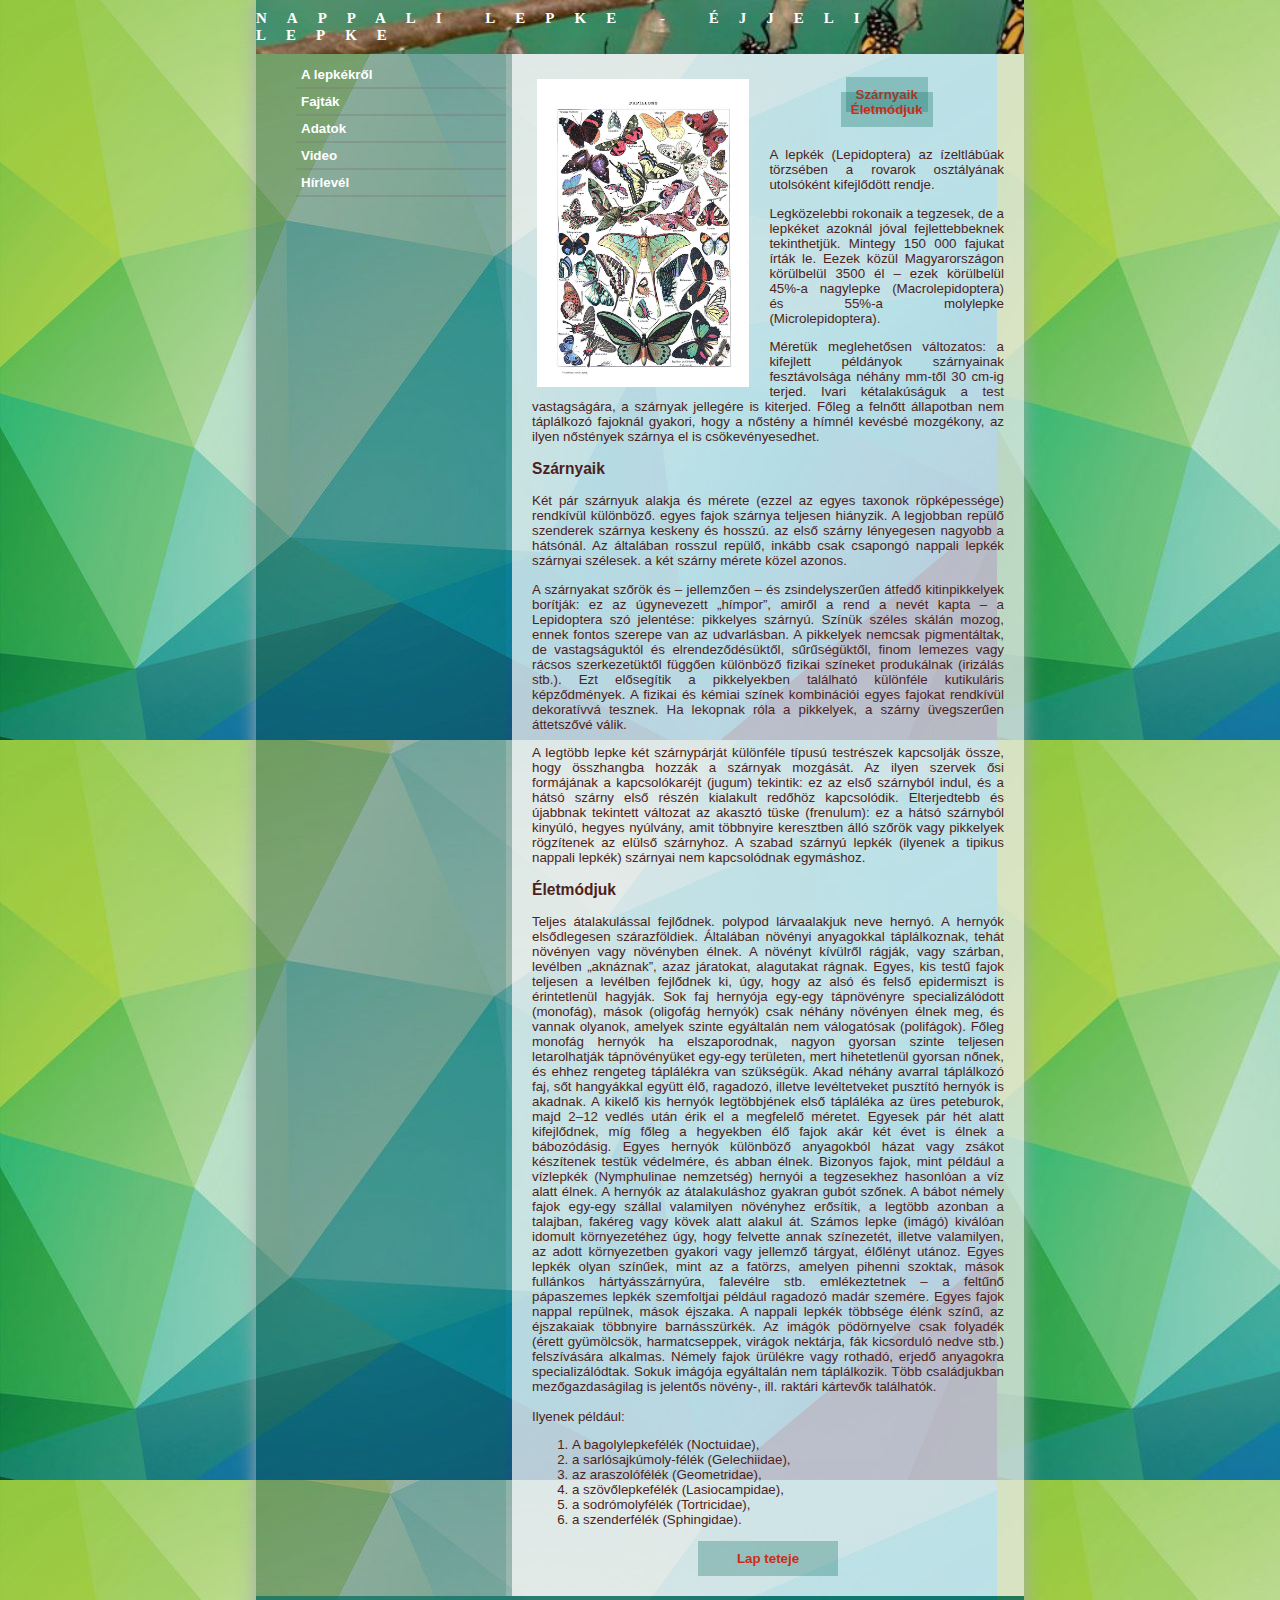
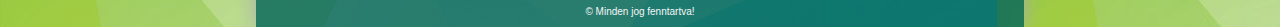
<file: index.html>
<!DOCTYPE html>
<html lang="hu">
    
	<head>
		<meta charset="utf-8" >
		<meta name="viewport" content="width=device-width, initial-scale=1.0">
		<meta name="description" content="Nappali lepke - éjjeli lepke" >
		<meta name="keywords" content="lepke, nappali lepke, éjszakai lepke" >
		<meta name="Author" content="Berg Ádám">
		<link rel="stylesheet" href="style.css">
		<link rel="stylesheet" href="site.css">
		<title>Lepke</title>
	</head>

	<body>
	<div id="tartalmazo">
		<header>
			<h1>Nappali lepke - éjjeli lepke</h1>
		</header><!-- fejlec vége -->
		<nav>
			
			<ul>
				<li><a href="#">A lepkékről</a></li>
				<li><a href="fajta.html">Fajták</a></li>
				<li><a href="adatok.html">Adatok</a></li>
				<li><a href="media.html">Video</a></li>
			    <li><a href="urlap.html">Hírlevél</a></li>
			</ul>
		</nav><!-- menu vége -->
		
		<main><!--Ez az, ami minden oldalon más és más lesz-->
			<img class="left" src="pap.jpg" alt="papillons">
			<ul id="horgony">
				<li><a href="#szarny">Szárnyaik</a></li>
				<li><a href="#elet">Életmódjuk</a></li>
			</ul>
		<p class="clearr"> A lepkék (Lepidoptera) az ízeltlábúak törzsében a rovarok osztályának utolsóként kifejlődött rendje.	</p>
		<p>
		Legközelebbi rokonaik a tegzesek, de a lepkéket azoknál jóval fejlettebbeknek tekinthetjük. Mintegy 150 000 fajukat írták le. Eezek közül Magyarországon körülbelül 3500 él – ezek körülbelül 45%-a nagylepke (Macrolepidoptera) és 55%-a molylepke (Microlepidoptera).
		</p>
		<p>
		Méretük meglehetősen változatos: a kifejlett példányok szárnyainak fesztávolsága néhány mm-től 30 cm-ig terjed.

Ivari kétalakúságuk a test vastagságára, a szárnyak jellegére is kiterjed. Főleg a felnőtt állapotban nem táplálkozó fajoknál gyakori, hogy a nőstény a hímnél kevésbé mozgékony, az ilyen nőstények szárnya el is csökevényesedhet.
</p>
		<h3 id="szarny">Szárnyaik</h3>
			<p>Két pár szárnyuk alakja és mérete (ezzel az egyes taxonok röpképessége) rendkívül különböző. egyes fajok szárnya teljesen hiányzik. A legjobban repülő szenderek szárnya keskeny és hosszú. az első szárny lényegesen nagyobb a hátsónál. Az általában rosszul repülő, inkább csak csapongó nappali lepkék szárnyai szélesek. a két szárny mérete közel azonos.
</p><p>
A szárnyakat szőrök és – jellemzően – és zsindelyszerűen átfedő kitinpikkelyek borítják: ez az úgynevezett „hímpor”, amiről a rend a nevét kapta – a Lepidoptera szó jelentése: pikkelyes szárnyú. Színük széles skálán mozog, ennek fontos szerepe van az udvarlásban. A pikkelyek nemcsak pigmentáltak, de vastagságuktól és elrendeződésüktől, sűrűségüktől, finom lemezes vagy rácsos szerkezetüktől függően különböző fizikai színeket produkálnak (irizálás stb.). Ezt elősegítik a pikkelyekben található különféle kutikuláris képződmények. A fizikai és kémiai színek kombinációi egyes fajokat rendkívül dekoratívvá tesznek. Ha lekopnak róla a pikkelyek, a szárny üvegszerűen áttetszővé válik.
</p><p>
A legtöbb lepke két szárnypárját különféle típusú testrészek kapcsolják össze, hogy összhangba hozzák a szárnyak mozgását. Az ilyen szervek ősi formájának a kapcsolókaréjt (jugum) tekintik: ez az első szárnyból indul, és a hátsó szárny első részén kialakult redőhöz kapcsolódik. Elterjedtebb és újabbnak tekintett változat az akasztó tüske (frenulum): ez a hátsó szárnyból kinyúló, hegyes nyúlvány, amit többnyire keresztben álló szőrök vagy pikkelyek rögzítenek az elülső szárnyhoz. A szabad szárnyú lepkék (ilyenek a tipikus nappali lepkék) szárnyai nem kapcsolódnak egymáshoz.

			</p> 
		<h3 id="elet">Életmódjuk</h3>
			<p>Teljes átalakulással fejlődnek. polypod lárvaalakjuk neve hernyó.

A hernyók elsődlegesen szárazföldiek. Általában növényi anyagokkal táplálkoznak, tehát növényen vagy növényben élnek. A növényt kívülről rágják, vagy szárban, levélben „aknáznak”, azaz járatokat, alagutakat rágnak. Egyes, kis testű fajok teljesen a levélben fejlődnek ki, úgy, hogy az alsó és felső epidermiszt is érintetlenül hagyják. Sok faj hernyója egy-egy tápnövényre specializálódott (monofág), mások (oligofág hernyók) csak néhány növényen élnek meg, és vannak olyanok, amelyek szinte egyáltalán nem válogatósak (polifágok). Főleg monofág hernyók ha elszaporodnak, nagyon gyorsan szinte teljesen letarolhatják tápnövényüket egy-egy területen, mert hihetetlenül gyorsan nőnek, és ehhez rengeteg táplálékra van szükségük.

Akad néhány avarral táplálkozó faj, sőt hangyákkal együtt élő, ragadozó, illetve levéltetveket pusztító hernyók is akadnak.

A kikelő kis hernyók legtöbbjének első tápláléka az üres peteburok, majd 2–12 vedlés után érik el a megfelelő méretet. Egyesek pár hét alatt kifejlődnek, míg főleg a hegyekben élő fajok akár két évet is élnek a bábozódásig. Egyes hernyók különböző anyagokból házat vagy zsákot készítenek testük védelmére, és abban élnek. Bizonyos fajok, mint például a vízlepkék (Nymphulinae nemzetség) hernyói a tegzesekhez hasonlóan a víz alatt élnek.

A hernyók az átalakuláshoz gyakran gubót szőnek. A bábot némely fajok egy-egy szállal valamilyen növényhez erősítik, a legtöbb azonban a talajban, fakéreg vagy kövek alatt alakul át.

Számos lepke (imágó) kiválóan idomult környezetéhez úgy, hogy felvette annak színezetét, illetve valamilyen, az adott környezetben gyakori vagy jellemző tárgyat, élőlényt utánoz. Egyes lepkék olyan színűek, mint az a fatörzs, amelyen pihenni szoktak, mások fullánkos hártyásszárnyúra, falevélre stb. emlékeztetnek – a feltűnő pápaszemes lepkék szemfoltjai például ragadozó madár szemére.

Egyes fajok nappal repülnek, mások éjszaka. A nappali lepkék többsége élénk színű, az éjszakaiak többnyire barnásszürkék.

Az imágók pödörnyelve csak folyadék (érett gyümölcsök, harmatcseppek, virágok nektárja, fák kicsorduló nedve stb.) felszívására alkalmas. Némely fajok ürülékre vagy rothadó, erjedő anyagokra specializálódtak. Sokuk imágója egyáltalán nem táplálkozik.

Több családjukban mezőgazdaságilag is jelentős növény-, ill. raktári kártevők találhatók.
<br><br>
Ilyenek például:
			</p> 
			<ol>
				<li>A bagolylepkefélék (Noctuidae),</li>
				<li>a sarlósajkúmoly-félék (Gelechiidae),</li>
				<li>az araszolófélék (Geometridae),</li>
				<li>a szövőlepkefélék (Lasiocampidae),</li>
				<li>a sodrómolyfélék (Tortricidae),</li>
				<li>a szenderfélék (Sphingidae).</li>
			</ol>
			<a id="up" href="#">Lap teteje</a>
		</main><!-- tartalom vége -->
		<footer>
			<p>&copy; Minden jog fenntartva!</p>
		</footer><!-- lablec vége -->
	</div> <!-- tartalmazo vége -->
</body>
</html>
</file>
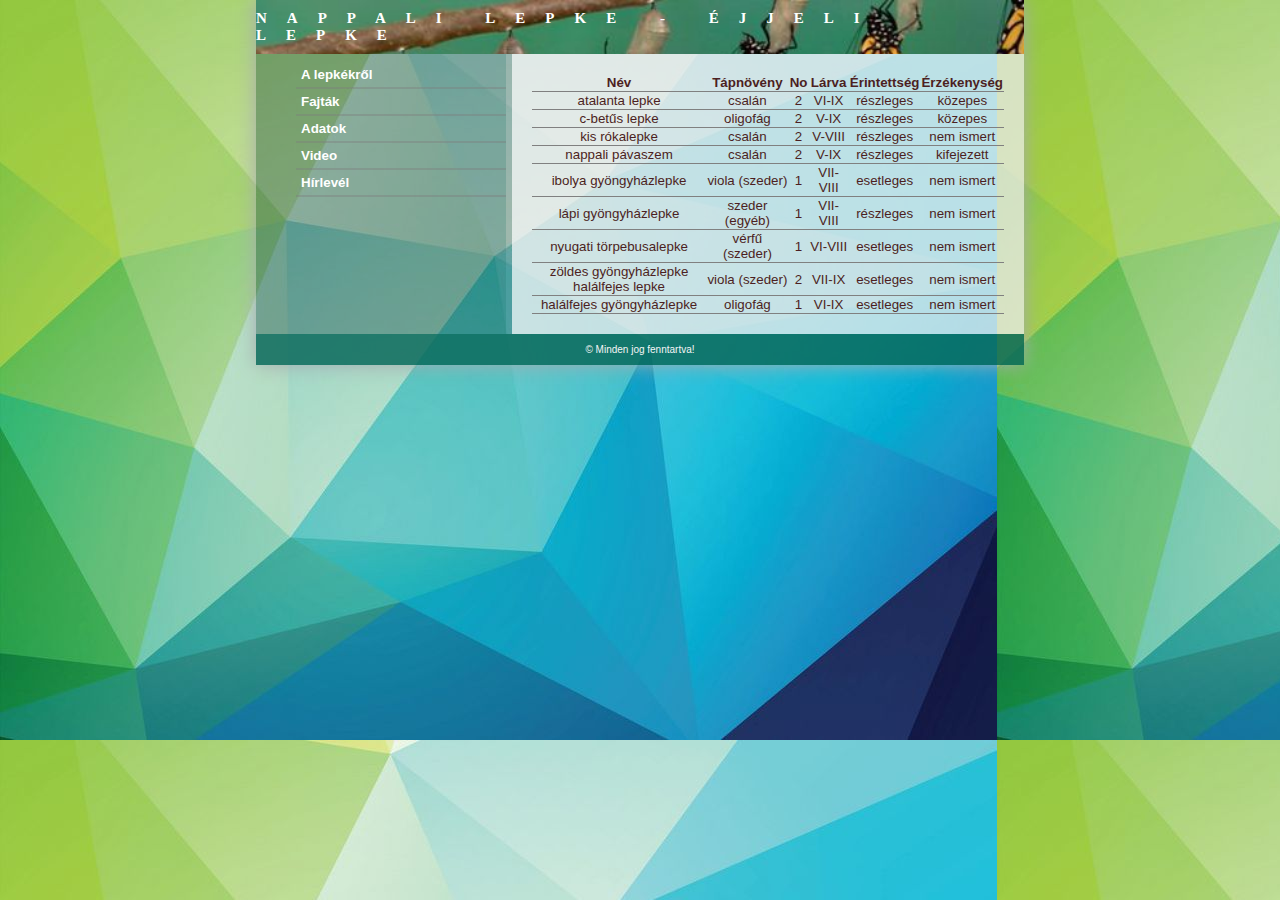
<file: adatok.html>
<!DOCTYPE html>
<html lang="hu">
    
	<head>
		<meta charset="utf-8" >
		<meta name="viewport" content="width=device-width, initial-scale=1.0">
		<meta name="description" content="Nappali lepke - éjjeli lepke" >
		<meta name="keywords" content="lepke, nappali lepke, éjszakai lepke" >
		<meta name="Author" content="Berg Ádám">
        <link rel="stylesheet" href="style.css">
		<link rel="stylesheet" href="site.css">
		<title>Lepke</title>
	</head>

	<body>
	<div id="tartalmazo">
		<header>
			<h1>Nappali lepke - éjjeli lepke</h1>
		</header><!-- fejlec vége -->
		<nav>
			
			<ul>
				<li><a href="index.html">A lepkékről</a></li>
				<li><a href="fajta.html">Fajták</a></li>
				<li><a href="#">Adatok</a></li>
				<li><a href="media.html">Video</a></li>
			    <li><a href="urlap.html">Hírlevél</a></li>
			</ul>
		</nav><!-- menu vége -->
		
		<main><!--Ez az, ami minden oldalon más és más lesz-->
            <table>
                <tr>
                    <th>Név</th>
                    <th>Tápnövény</th>
                    <th>No</th>
                    <th>Lárva</th>
                    <th>Érintettség</th>
                    <th>Érzékenység</th>
                </tr>
                <tr>
                    <td>atalanta lepke</td>
                    <td>csalán</td>
                    <td>2</td>
                    <td>VI-IX</td>
                    <td>részleges</td>
                    <td>közepes</td>
                </tr>
                <tr>
                    <td>c-betűs lepke</td>
                    <td>oligofág</td>
                    <td>2</td>
                    <td>V-IX</td>
                    <td>részleges</td>
                    <td>közepes</td>
                </tr>
                <tr>
                    <td>kis rókalepke</td>
                    <td>csalán</td>
                    <td>2</td>
                    <td>V-VIII</td>
                    <td>részleges</td>
                    <td>nem ismert</td>
                </tr>
                <tr>
                    <td>nappali pávaszem</td>
                    <td>csalán</td>
                    <td>2</td>
                    <td>V-IX</td>
                    <td>részleges</td>
                    <td>kifejezett</td>
                </tr>
                <tr>
                    <td>ibolya gyöngyházlepke</td>
                    <td>viola (szeder)</td>
                    <td>1</td>
                    <td>VII-VIII</td>
                    <td>esetleges</td>
                    <td>nem ismert</td>
                </tr>
                <tr>
                    
                    <td>lápi gyöngyházlepke</td>
                    <td>szeder (egyéb)</td>
                    <td>1</td>
                    <td>VII-VIII</td>
                    <td>részleges</td>
                    <td>nem ismert</td>
                </tr>
                <tr>
                    <td>nyugati törpebusalepke</td>
                    <td>vérfű (szeder)</td>
                    <td>1</td>
                    <td>VI-VIII</td>
                    <td>esetleges</td>
                    <td>nem ismert</td>
                </tr>
                <tr>
                    <td>zöldes gyöngyházlepke halálfejes lepke</td>
                    <td>viola (szeder)</td>
                    <td>2</td>
                    <td>VII-IX</td>
                    <td>esetleges</td>
                    <td>nem ismert</td>
                </tr>
                <tr>
                    <td>halálfejes gyöngyházlepke</td>
                    <td>oligofág</td>
                    <td>1</td>
                    <td>VI-IX</td>
                    <td>esetleges</td>
                    <td>nem ismert</td>
                </tr>
            </table>
		</main><!-- tartalom vége -->
		<footer>
			<p>&copy; Minden jog fenntartva!</p>
		</footer><!-- lablec vége -->
	</div> <!-- tartalmazo vége -->
</body>
</html>
</file>
<file: style.css>
.belso {
	background-color:white;
	border-top: 2px dotted gray;
	padding: 0 0 0 15px;
	margin: 0px;
}
.szoveg{ 
font-weight:bold;
color:#000000 ;
}


/* karakter es bekezdesformazasok */
h1, h2 { /*Egyszerre adjuk meg a ket stilus azonos jegyeit*/
	text-transform:uppercase;
	font-weight: bold;
}

h1 {
	letter-spacing: 1pt;
	font-size: 12pt;
}

h2 {
	font-size: 10pt;
}
p{
	text-align:justify;  /*sorkizart igazitas*/
	
}
 
hr{
	 color: rgba(10, 110, 95,0.8);
}
 
.bordw{
	 border: 2px solid white;
	 padding: 0px;
	 margin-bottom: 20px;
}
 
.bordd{
	 border: 2px solid rgba(10, 110, 95,0.8);
	 padding: 0px;
	 margin-bottom: 20px;
}
   
.left{
	 float:left;
	 width: 45%;
	 margin-right: 15px;
}
 
.right{
	 float:right;
	 width: 45%;
	 margin-left: 15px;
}
 
.clearr{
	  clear: right;
	  margin-top: 30px;
}
  
.clearl{
	  clear: left;
}
 
#horgony{
	 list-style-type:none;
	 text-align: center;
}
 
#horgony li{
	 display:inline;
}
 
#horgony a{
	 width: 120px;
	 margin:25px;
	 padding:10px;
	 background-color: rgba(10, 110, 95,0.3);
}
 
#horgony a:hover{
	 background-color: rgba(10, 110, 95,0.8);
	 color: wheat;
}
 
#up{
	 display:block;
	 text-align: center;
	 width: 120px;
	 margin:0 auto;
	 padding:10px;
	 background-color: rgba(10, 110, 95,0.3);
}
 
#up:hover{
	 background-color: rgba(10, 110, 95,0.8);
	 color: wheat;
}
 
a {
	text-decoration:none;
	font-weight:bold;
}
a:link {
	color:#cc2c17;/*sotet piros*/
 
}
a:visited {
	color:#364c17;
}
 
a:hover {
	color:red;
}
 
 
/*kepek usztatasa*/
img{
	padding: 5px;
}

.bal {
	float:left;
}

.jobb {
	float:right;
}
.torol{
	clear:both;
}

/*tablazat form-sa*/
table {
	border-collapse:collapse;
	
}
td,th {
	border-bottom: 1px solid gray;
	text-align:center;
}
caption {
	font-weight:bold;
	text-align:left;
	padding-bottom:10px;
	font-size:11pt;
	
}
.masodik{
	background-color:silver;
}
/*urlap formazasa*/


#feliratkozas label {
    float: left;
    width: 6em;
    margin: 5px;
    text-align: right;
}

form br {
    clear: left;
}


legend {
    padding: 10px 4px;
}

fieldset {
   
    border: 1px solid #4c1f22;
    padding: 10px;
}
</file>
<file: site.css>
body{
    font-family: Verdana, Arial, sans-serif;
    color: #4c1f22;
    font-size: 10pt;
    margin: 0;
    padding: 0;
    background-image: url(back.jpg);
    box-sizing: border-box;
}

#tartalmazo{
    display: grid;
    grid-template-columns: 1fr 2fr;
    grid-template-areas: 
    "h h"
    "n a"
    "f f";
    width: 60%;
    background-color: rgb(0, 0, 0, 0.2);
    box-shadow: 0px 0px 18px 0px rgba(167, 171, 176, 1);
    margin:auto
}

header{
    grid-area: h;
    width: 100%;
    height: fit-content;
    background-image: url(head.jpg);
    background-repeat: no-repeat;
    background-size: cover;
}
header>h1{
    font-family:"Viner Hand ITC", "Comic Sans Ms", Garamond, serif ;
    font-size: 15px;
    text-align: left;
    color: white;
    letter-spacing: 20px;
}

nav{
    grid-area: n;
    width: 250px;
    text-align: left;
    background-color:rgba(10, 110, 95,0.2);
}
nav>ul>li{
    list-style-type: none;
    border-bottom: 2px solid rgb(126, 124, 124, 0.4);
}
nav>ul>li:hover{
    list-style-image: url(pill1.png);
    border: solid 1px rgba(10, 110,95, 0.3);
}
nav>ul>li>a{
    text-decoration: none;
    color: white !important;
    width: 100%;
    display: block;
    margin: 5px;
}
nav>ul>li>a:hover{
    color: white !important;
}
main{
    grid-area: a;
    margin: 0;
    padding: 20px;
    background-color: rgba(255, 255, 255,0.7);
}
footer{
    grid-area: f;
    float: none;
    background-color: rgba(10, 110, 95,0.8);
    text-align: center;
    font-size: 10px;
    color: whitesmoke;
}
footer>p{
    color: whitesmoke !important;
    text-align: center !important;
    font-size: 10px !important;
}
</file>
